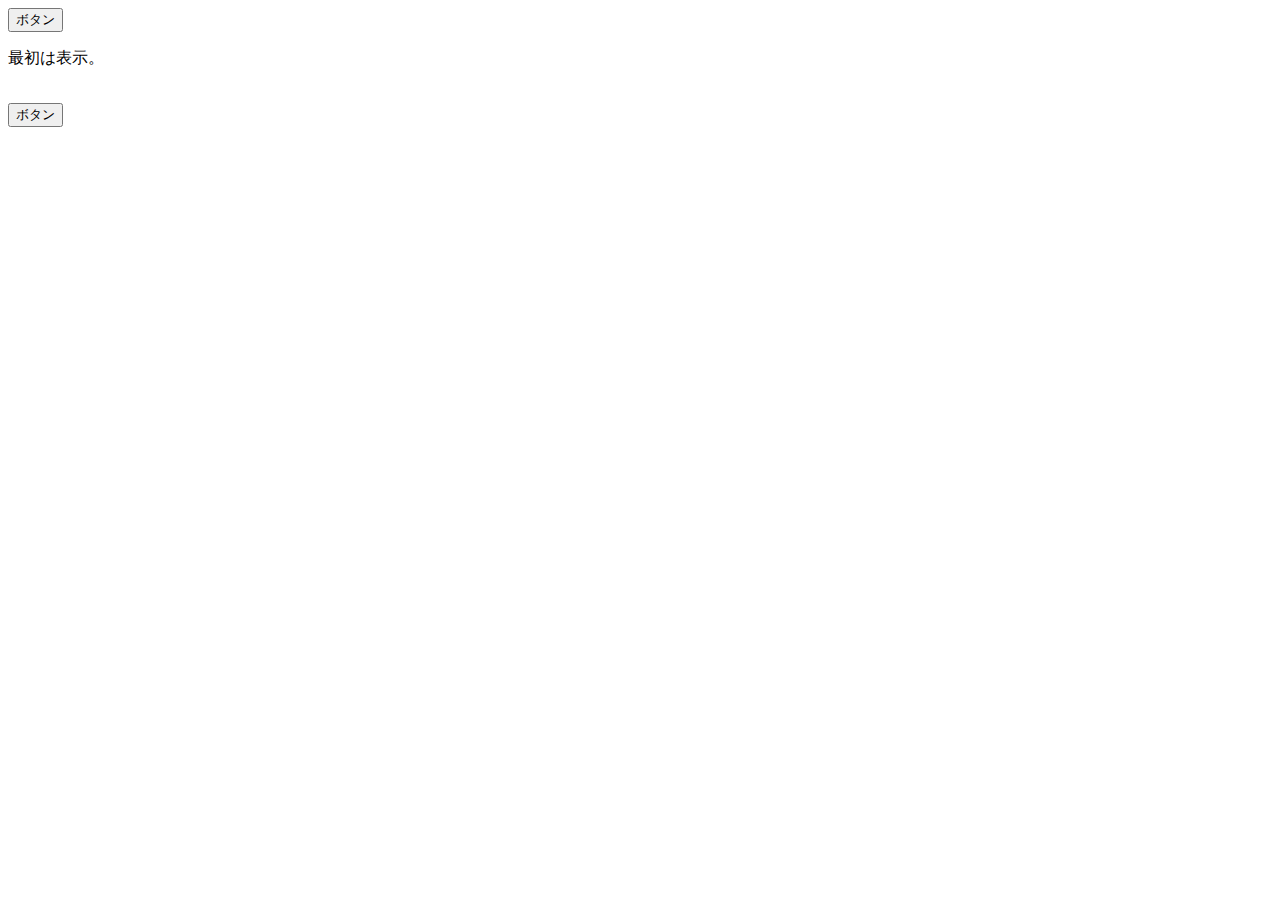
<file: js 2-2/index.html>
<!DOCTYPE html>
<html lang="ja">
<head>
    <meta charset="UTF-8">
    <meta http-equiv="X-UA-Compatible" content="IE=edge">
    <meta name="viewport" content="width=device-width, initial-scale=1.0">
    <link rel="stylesheet" href="style.css">
    <title>Document</title>
</head>
<body>

    <!-- <div class="box">BOX1</div>
    <div class="box">BOX2</div>
    <div id="box">BOX3</div> -->

    <!-- <div class="box">BOX1</div>
    <form action="">
        <div class="box">BOX2</div>
        <div class="box">BOX3</div>
        名前：<input type="text" name="name"> <br>
        年齢：
        <input type="radio" name="age" value="20"> 20歳以上
        <input type="radio" name="age" value="30"> 30歳以上
        <input type="radio" name="age" value="40"> 40歳以上 <br>
        性別：
        <input type="radio" name="gender" value="男"> 男
        <input type="radio" name="gender" value="女"> 女
    </form> -->


    <input type="button" value="ボタン" onclick="changeBtn1()">
    <p id="p1">最初は表示。</p>
    <br>
    <input type="button" value="ボタン" onclick="changeBtn2()">
    <p id="p2">最初は非表示。</p>


    <script src="main.js"></script>
</body>
</html>
</file>
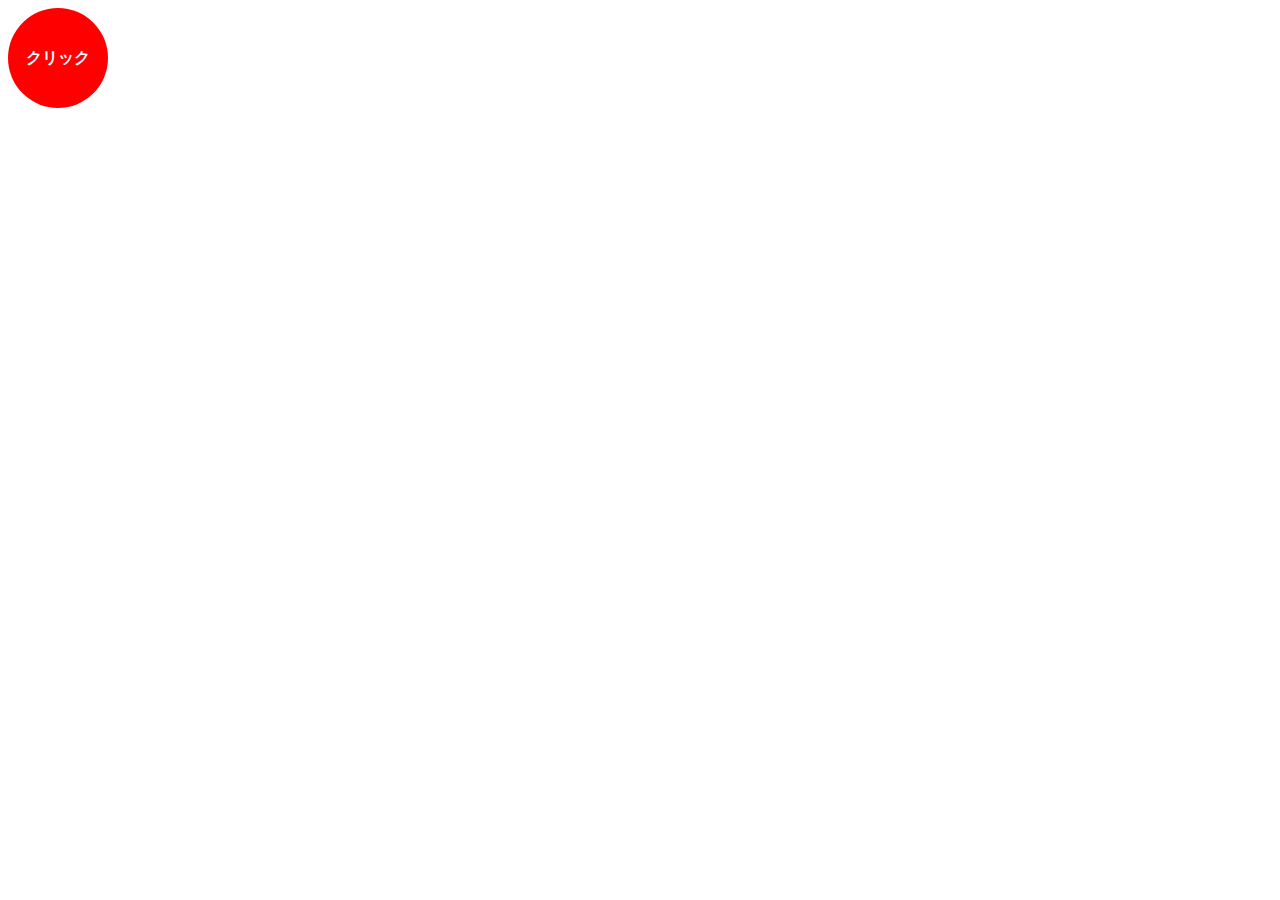
<file: js 2-3/index.html>
<!DOCTYPE html>
<html lang="ja">
<head>
    <meta charset="UTF-8">
    <meta http-equiv="X-UA-Compatible" content="IE=edge">
    <meta name="viewport" content="width=device-width, initial-scale=1.0">
    <link rel="stylesheet" href="style.css">
    <title>Document</title>
</head>
<body>

    <div id="btn">クリック</div>




    <script src="main.js"></script>
</body>
</html>
</file>
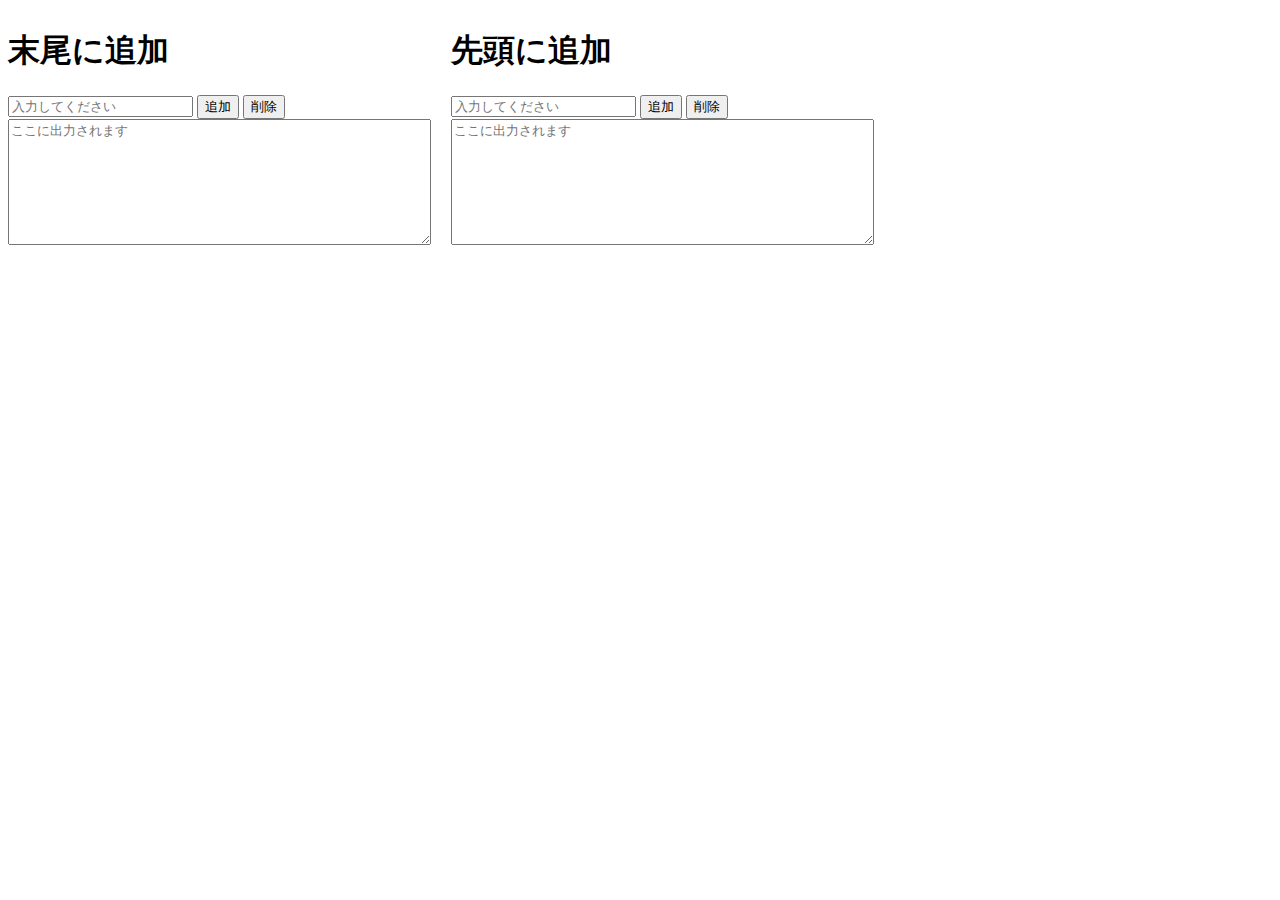
<file: js 2-4/index.html>
<!DOCTYPE html>
<html lang="ja">
<head>
    <meta charset="UTF-8">
    <meta http-equiv="X-UA-Compatible" content="IE=edge">
    <meta name="viewport" content="width=device-width, initial-scale=1.0">
    <link rel="stylesheet" href="style.css">
    <title>Document</title>
</head>
<body>

    <!-- <input type="button" value="クリック" id="createBtn">
    <ul>
        <li>item</li>
        <li>item</li>
    </ul> -->

    <!-- <input type="button" value="クリック" onclick="createBtn()">
    <ul>
        <li>item</li>
        <li>item</li>
    </ul> -->
    <div class="content">
        <div class="practiceJS">
            <h1>末尾に追加</h1>
            <input type="text" id="text1" placeholder="入力してください">
            <input type="button" value="追加" onclick="addText1();">
            <input type="button" value="削除" onclick="deleteText1();">
            <br>
            <textarea id="area1" cols="50" rows="8" placeholder="ここに出力されます"></textarea>
        </div>

        <div class="practiceJS-2">
            <h1>先頭に追加</h1>
            <input type="text" id="text2" placeholder="入力してください">
            <input type="button" value="追加" onclick="addText2();">
            <input type="button" value="削除" onclick="deleteText2();">
            <br>
            <textarea id="area2" cols="50" rows="8" placeholder="ここに出力されます"></textarea>
        </div>
    </div>


    <script src="main.js"></script>
</body>
</html>
</file>
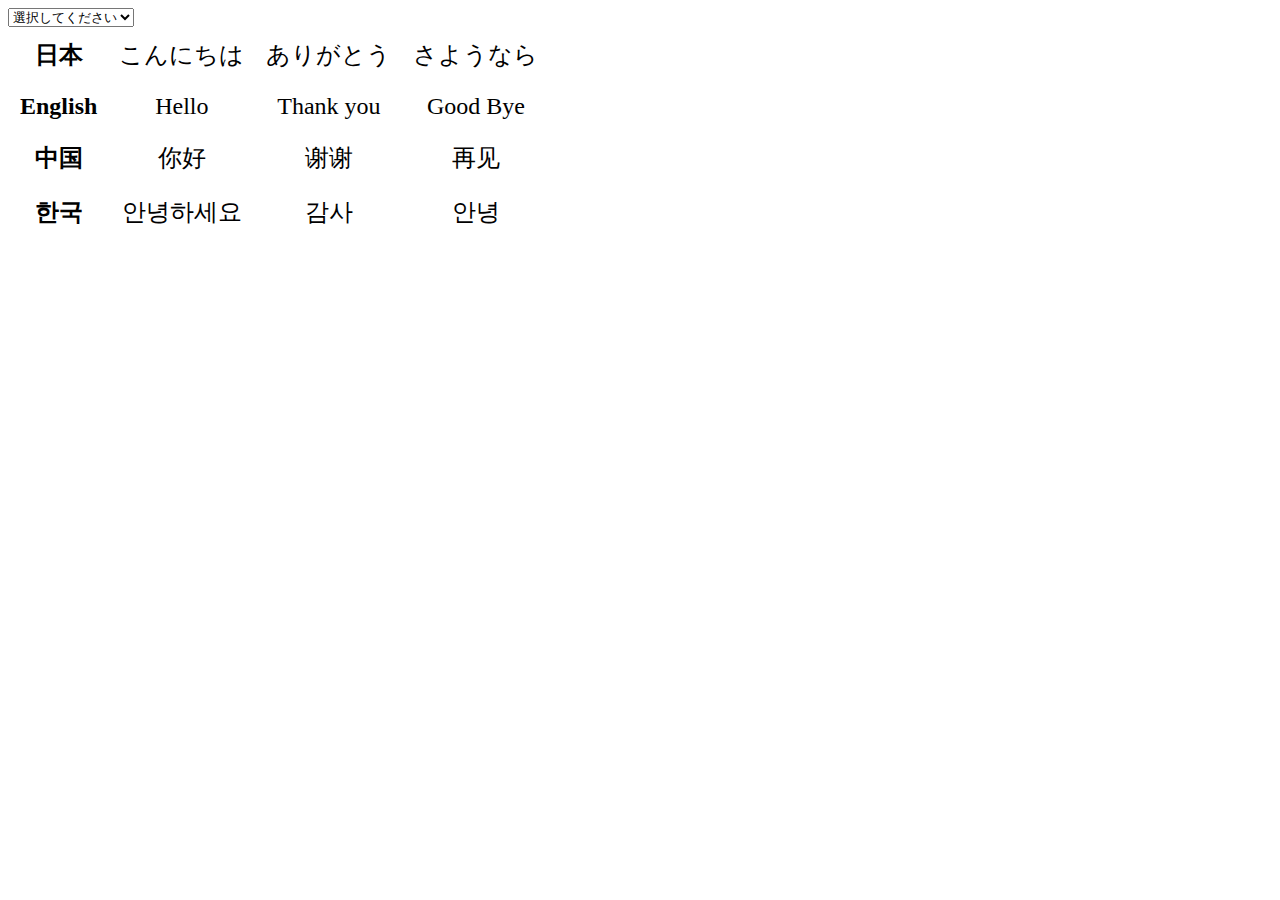
<file: js 2-5/index.html>
<!DOCTYPE html>
<html lang="ja">
<head>
    <meta charset="UTF-8">
    <meta http-equiv="X-UA-Compatible" content="IE=edge">
    <meta name="viewport" content="width=device-width, initial-scale=1.0">
    <link rel="stylesheet" href="style.css">
    <title>Document</title>
</head>
<body>

        <select id="changeSelect" onchange="changeLang()">
            <option value="select">選択してください</option>
            <option value="selected_jpn">日本語</option>
            <option value="selected_en">English</option>
            <option value="selected_china">china</option>
            <option value="selected_korea">korea</option>
            <option value="selected_all">全て表示</option>
        </select>
    <table>
        <tr id="jp">
            <th>日本</th>
            <td>こんにちは</td>
            <td>ありがとう</td>
            <td>さようなら</td>
        </tr>
        <tr id="en">
            <th>English</th>
            <td>Hello</td>
            <td>Thank you</td>
            <td>Good Bye</td>
        </tr>
        <tr id="china">
            <th>中国</th>
            <td>你好</td>
            <td>谢谢</td>
            <td>再见</td>
        </tr>
        <tr id="korea">
            <th>한국</th>
            <td>안녕하세요</td>
            <td>감사</td>
            <td>안녕</td>
        </tr>
    </table>

<!--
    <select id="changeSelect" onchange="changeLang()">
        <option value="select">選択してください</option>
        <option value="selected_jpn">日本語</option>
        <option value="selected_en">English</option>
        <option value="selected_all">全て表示</option>
    </select>
    <table>
        <tr id="jp">
            <th>日本</th>
            <td>こんにちは</td>
            <td>ありがとう</td>
            <td>さようなら</td>
        </tr>
        <tr id="en">
            <th>English</th>
            <td>Hello</td>
            <td>Thank you</td>
            <td>Good Bye</td>
        </tr>
    </table> -->




    <script src="main.js"></script>
</body>
</html>
</file>
<file: js 2-2/style.css>
#p2 {
    display: none;
}
</file>
<file: js 2-3/style.css>
#btn {
    height: 100px;
    width: 100px;
    background-color: red;
    border-radius: 50%;
    color: white;
    text-align: center;
    line-height: 100px;
    cursor: pointer;;
    font-weight: bold;
    user-select: none;
}
#btn:hover {
    opacity: 0.9;
}
</file>
<file: js 2-4/style.css>
.content {
    display: flex;
}

.practiceJS-2 {
    margin-left: 20px;
}
</file>
<file: js 2-5/style.css>
table {
    font-size: 1.5em;
    text-align: center;
}

th, td {
    padding : 10px;
}
</file>
